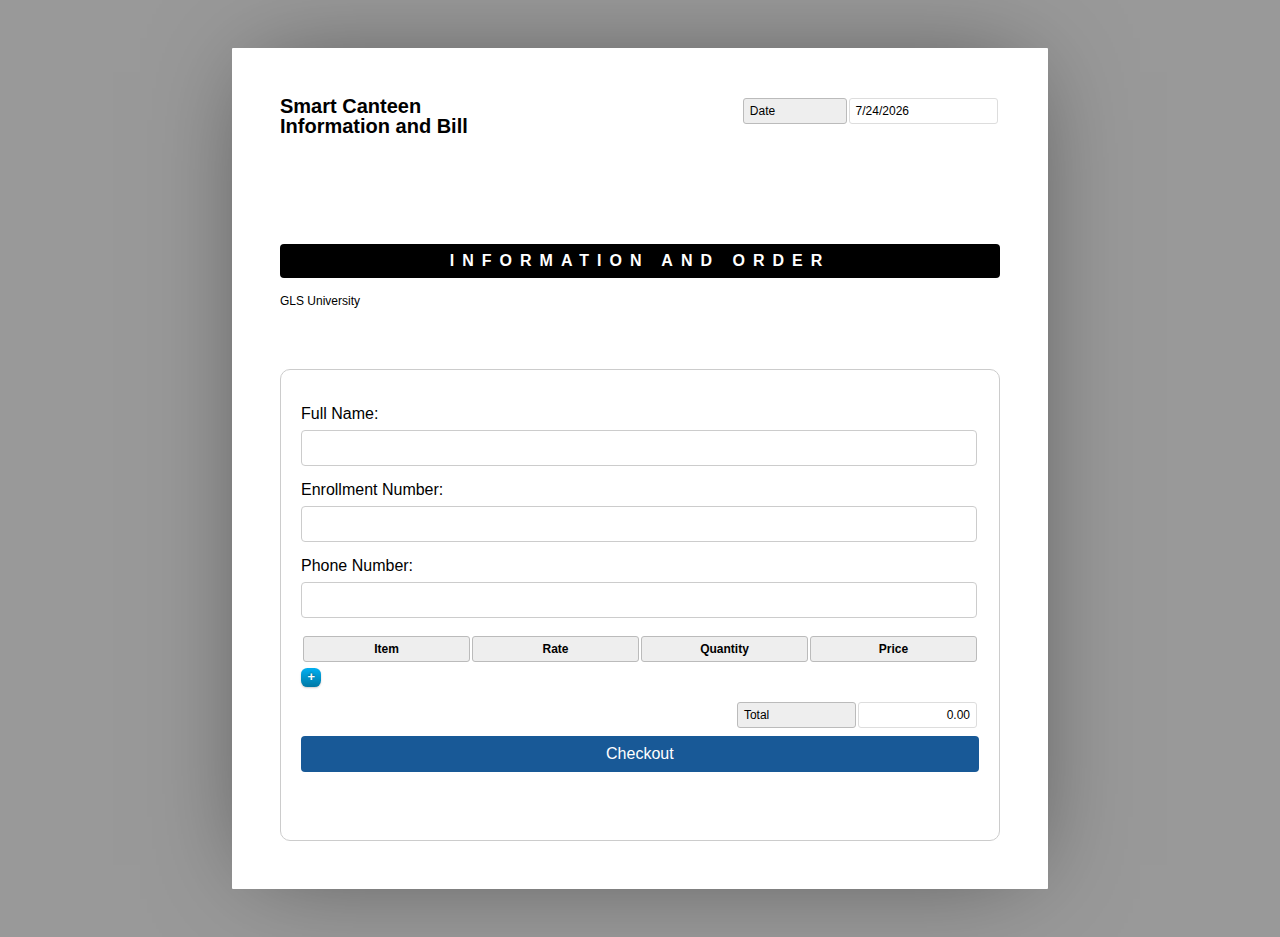
<file: bill.html>
<!DOCTYPE html>
<html lang="en">
<head>
    <meta charset="UTF-8">
    <meta name="viewport" content="width=device-width, initial-scale=1.0">
    <title>Information with Invoice</title>
    <link rel="stylesheet" href="bill.css">
    <link rel="license" href="https://www.opensource.org/licenses/mit-license/">
    <script src="bill.js" defer></script>
    <style>
        @media (max-width: 600px) {
            .container {
                width: 100%;
            }
        }
        body {
            font-family: Arial, sans-serif;
            margin: 20px;
            max-width: auto;
            height: auto;
            margin: auto;
        }
        form {
            
            max-width: auto;
            height: auto;
            margin: auto;
            padding: 20px;
            border: 1px solid #ccc;
            border-radius: 10px;
        }
        label {
            display: block;
            margin-bottom: 8px;
        }
        input, select {
            width: 97%;
            padding: 8px;
            margin-bottom: 16px;
            border: 1px solid #ccc;
            border-radius: 4px;
        }
        button {
            width: 97%;
            padding: 10px;
            background-color: #185997;
            color: white;
            border: none;
            border-radius: 4px;
            cursor: pointer;
        }
        button:hover {
            background-color: #185997;
        }
        .error {
            color: red;
            margin-bottom: 16px;
        }
    </style>
    <!-- <script>
        document.getElementById('checkoutButton').addEventListener('click', function () {
     const formData = {
         fullName: document.getElementById('fullName').value,
         course: document.getElementById('course').value,
         semester: document.getElementById('semester').value,
         enrollmentNumber: document.getElementById('enrollmentNumber').value,
         email: document.getElementById('email').value,
         phone: document.getElementById('phone').value,
         items: getItems(), // Function to get order items, quantity, and price
         totalPrice: document.getElementById('totalPrice').innerText // Total price shown in the page
     };
 
     // // Check if all required fields are filled
     // if (!formData.fullName || !formData.course || !formData.semester || !formData.enrollmentNumber || !formData.email || !formData.phone || !formData.items.length) {
     //     alert('Please fill out all required fields and add items to the order.');
     //     return;
     // }
 
     fetch('bill.php', {  // Make sure this points to your actual PHP file location
         method: 'POST',
         headers: {
             'Content-Type': 'application/json'
         },
         body: JSON.stringify(formData)
     })
     .then(response => response.json())
     .then(data => {
         if (data.success) {
             alert('Checkout successful! Your data has been saved.');
         } else {
             alert('Error: ' + data.error);
         }
     })
     .catch((error) => {
         console.error('Error:', error);
         alert('There was an error during the checkout process.');
     });
 });
 
 // Function to collect items from the order table
 function getItems() {
     const items = [];
     document.querySelectorAll('#items tr').forEach(row => {
         const item = {
             name: row.querySelector('td:nth-child(1)').textContent,
             rate: row.querySelector('td:nth-child(2)').textContent,
             quantity: row.querySelector('td:nth-child(3)').textContent,
             price: row.querySelector('td:nth-child(4)').textContent
         };
         items.push(item);
     });
     return items;
 }
 
     </script> -->
</head>
<body>
    <article>
        <address contenteditable>
            <p>Smart Canteen<br>Information and Bill</p>
        </address>
        <table class="meta">
            <tr>
                <th><span contenteditable>Date</span></th>
                <td><span id="invoiceDate"></span></td>
            </tr>
        </table>
    </article>
    <header>
        <h1>Information and Order</h1>
        <address contenteditable>
            <h3>GLS University</h3>
        </address>
    </header>
    <form id="feedbackForm" action="bill.php" method="POST">
        <div id="errorMessages" class="error"></div>
        <label for="fullName">Full Name:</label>
        <input type="text" id="fullName" name="fullName" required>

        <label for="enrollmentNumber">Enrollment Number:</label>
        <input type="text" id="enrollmentNumber" name="enrollmentNumber" pattern="\d{15}" title="Enrollment number should be 15 digits" required>
        
        <label for="phone">Phone Number:</label>
        <input type="tel" id="phone" name="phone" pattern="\d{10}" title="Phone number should be 10 digits" required>
    
    <article>
        <h1>Recipient</h1>
        <table class="inventory">
            <thead>
                <tr>
                    <th><span contenteditable>Item</span></th>
                    <th><span contenteditable>Rate</span></th>
                    <th><span contenteditable>Quantity</span></th>
                    <th><span contenteditable>Price</span></th>
                </tr>
            </thead>
            <tbody id="items">
                <!-- Items will be dynamically added here -->
            </tbody>
        </table>
        <a class="add" href="menu.html" onclick="redirectToMenu()">+</a>
        <table class="balance">
            <tr>
                <th><span contenteditable>Total</span></th>
                <td><span data-prefix="₹"></span><span id="totalPrice">0.00</span></td>
            </tr>
        </table>
        <button type="submit" id="checkoutButton">Checkout</button>
    </article>
</form>
</body>

</html>
</file>
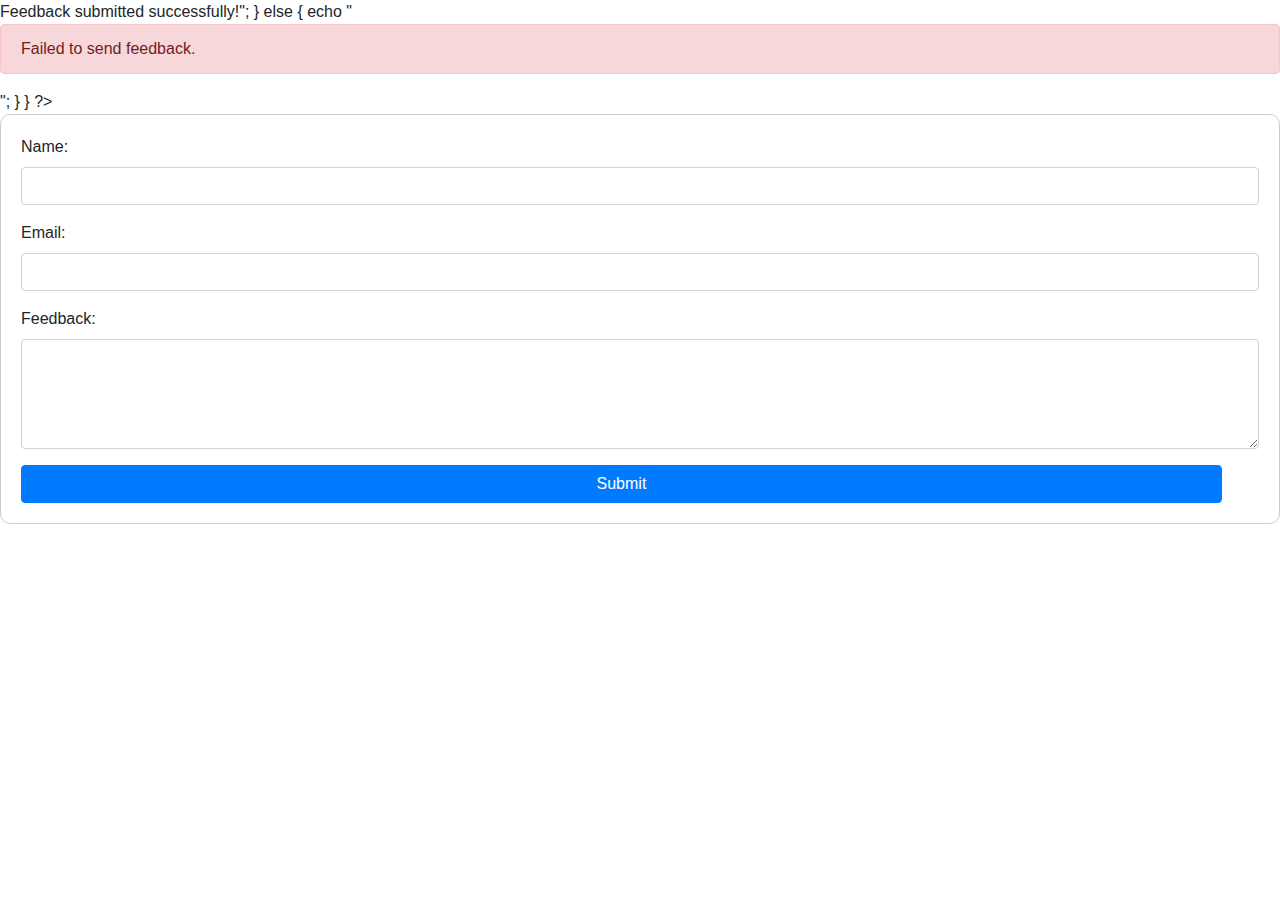
<file: feedback_form.html>
<?php
        if ($_SERVER["REQUEST_METHOD"] == "POST") {
            $name = htmlspecialchars($_POST['name']);
            $email = htmlspecialchars($_POST['email']);
            $feedback = htmlspecialchars($_POST['feedback']);

            // Save feedback to a file (you can also save it to a database)
            $file = fopen("feedback.txt", "a");
            fwrite($file, "Name: $name\nEmail: $email\nFeedback: $feedback\n\n");
            fclose($file);

            // Send feedback to admin email
            $to = "admin@example.com"; // Replace with admin email
            $subject = "New Feedback from $name";
            $message = "Name: $name\nEmail: $email\nFeedback: $feedback";
            $headers = "From: $email";

            if (mail($to, $subject, $message, $headers)) {
                echo "<div class='alert alert-success'>Feedback submitted successfully!</div>";
            } else {
                echo "<div class='alert alert-danger'>Failed to send feedback.</div>";
            }
        }
        ?>
            <!-- Bootstrap JS and dependencies -->
    <script src="https://code.jquery.com/jquery-3.5.1.slim.min.js"></script>
    <script src="https://cdn.jsdelivr.net/npm/@popperjs/core@2.5.4/dist/umd/popper.min.js"></script>
    <script src="https://stackpath.bootstrapcdn.com/bootstrap/4.5.2/js/bootstrap.min.js"></script>
<!DOCTYPE html>
<html lang="en">
<head>
    <meta charset="UTF-8">
    <meta name="viewport" content="width=device-width, initial-scale=1.0">
    <title>Feedback Form</title>
    <!-- Bootstrap CSS -->
    <link rel="stylesheet" href="style.css">
    <link href="https://stackpath.bootstrapcdn.com/bootstrap/4.5.2/css/bootstrap.min.css" rel="stylesheet">
    <style>
        @media (max-width: 600px) {
            .container {
                width: 100%;
            }
        }
        body {
            font-family: Arial, sans-serif;
            margin: 20px;
            max-width: auto;
            height: auto;
            margin: auto;
        }
        form {
            
            max-width: auto;
            height: auto;
            margin: auto;
            padding: 20px;
            border: 1px solid #ccc;
            border-radius: 10px;
        }
        label {
            display: block;
            margin-bottom: 8px;
        }
        input, select {
            width: 97%;
            padding: 8px;
            margin-bottom: 16px;
            border: 1px solid #ccc;
            border-radius: 4px;
        }
        button {
            width: 97%;
            padding: 10px;
            background-color: #185997;
            color: white;
            border: none;
            border-radius: 4px;
            cursor: pointer;
        }
        button:hover {
            background-color: #185997;
        }
        .error {
            color: red;
            margin-bottom: 16px;
        }
    </style>
</head>
<body>  
        <form action="" method="post">
            <div class="form-group">
                <label for="name">Name:</label>
                <input type="text" class="form-control" id="name" name="name" required>
            </div>
            <div class="form-group">
                <label for="email">Email:</label>
                <input type="email" class="form-control" id="email" name="email" required>
            </div>
            <div class="form-group">
                <label for="feedback">Feedback:</label>
                <textarea class="form-control" id="feedback" name="feedback" rows="4" required></textarea>
            </div>
            <button type="submit" class="btn btn-primary">Submit</button>
        </form>
    </div>
</body>

</html>
</file>
<file: style.css>
@media screen and (max-width: 544px) {

    html,
    body{
        width: 100%;
        overflow-x: hidden;
    }
    .navi .navbar li a{
        padding: 20%;
    }
    .navi .navbar li a:hover{
        border: 1px solid;
        border-color:#185997;
        border-radius: 30%;
    }
    .box h3{
        font-size: 10px !important; 
        padding: 2px !important;
    }
    #clock{
    font-size: small !important;
    }
    .box {
    border: 1px solid #b2b2b2;
    padding: 0px !important;
    margin: 10px;
    border-radius: 8px;
    font-size:8px !important;
    transition: .3s ease;
    display: block;
    justify-items: center;
    
    }
    .container4{
        display: block !important;
        justify-items: center;
    }
    .container4 .phone{
        width: 70%;
        margin-left: 20%;
    }
    .container3 .question{
        margin-left: 10% !important;
    }
    .container3{
        display: block !important;
        justify-items: center;
    }
    .container1 .people .sec{
        margin-left: 10% ;
    }
    .container1 .people{
        margin: 0%;
        width: 70%;
    }
    .container1 .hand{
        padding: 5% !important;
        padding-top: 20px;
        padding-bottom: 20px;
        padding-left: 10% !important;
    }
    .container{
        display: block !important;
        padding: 5%;
        padding-top: 20px;
        margin-bottom: 10px !important; 
    }
    .container div{
        margin: 20px;
    }
    .menupic .para .primary{
        margin: 20%;
        margin-top: 40px !important;
        margin-bottom: 30px;
    }
    .menupic .para .tertiary{
        padding-left: 40px !important;
        padding-right: 0px !important;
    }
    .container1{
        display: block !important;
        margin: 10px !important;
        justify-items: center;
    }
    .menupic{
        display: block !important;
        justify-items: center;
        width: 100%;
    }
    .menupic .para .bob{
        padding: 20px;
        margin-top: 30px;
       
    }
    .menupic .para{
        display: block !important;
        justify-items: center;
        padding-top: 0px !important;
    }
    .menupic .imagee img{
        padding-right: 15%;
        padding: 10%;
        margin-left: 3% !important;
        width: 100% !important;
    }
    #navbarNav{
        background-color: #fff5f2;
        border: 1px solid;
        border-radius: 30px;
        border-color: #4b4948;
    }
    .burger{
        display: block !important;
        justify-items: center;
    }
    .burger .parra .secondary{
        width: 100% !important; 
        margin-left: 45%;
    }
    .burger .parra{
        display: block !important;
        justify-items: center !important;
        margin: 10px;
        width: 80%;
    }
    .burger .parra p{
        padding: 10px;
        padding-left: 40px;
    }
    .burger .imageburger img{
        width: 90% !important;
        margin: 10% !important;
    }
    .burger .imageburger{
        width: 100%;
    
    }
    .items ul li{
        margin: 10px !important;
    }
    }
    @media screen and (max-width: 340px) {
    
        html,
        body{
            width: 100%;
            overflow-x: hidden;
        }
        .navi .navbar li a{
            padding: 10%;
        }
        .navi .navbar li a:hover{
            border: 1px solid;
            border-color:#185997;
            border-radius: 20%;
        }
        .box h3{
                font-size: 10px !important; 
                padding: 2px !important;
            }
        #clock{
            font-size: small !important;
        }
        .box {
            border: 1px solid #b2b2b2;
            padding: 0px !important;
            margin: 10px;
            border-radius: 8px;
            font-size:8px !important;
            transition: .3s ease;
            display: block;
            justify-items: center;
            
            }
        .container4{
            display: block !important;
            justify-items: center;
        }
        .container4 .phone{
            width: 70%;
            margin-left: 20%;
        }
        .container3 .question{
            margin-left: 10% !important;
        }
        .container3{
            display: block !important;
            justify-items: center;
        }
        .container1 .people .sec{
            margin-left: 10% ;
        }
        .container1 .people{
            margin: 0%;
            width: 70%;
        }
        .container1 .hand{
            padding: 5% !important;
            padding-top: 20px;
            padding-bottom: 20px;
            padding-left: 10% !important;
        }
        .container{
            display: block !important;
            padding: 5%;
            padding-top: 20px;
            margin-bottom: 10px !important; 
        }
        .container div{
            margin: 20px;
        }
        .menupic .para .primary{
            margin: 20%;
            margin-top: 40px !important;
            margin-bottom: 30px;
        }
        .menupic .para .tertiary{
            padding-left: 20px !important;
            padding-right: 0px !important;
        }
        .container1{
            display: block !important;
            margin: 10px !important;
            justify-items: center;
        }
        .menupic{
            display: block !important;
            justify-items: center;
            width: 100%;
        }
        .menupic .para .bob{
            padding: 20px;
            margin-top: 30px;
           
        }
        .menupic .para{
            display: block !important;
            justify-items: center;
            padding-top: 0px !important;
        }
        .menupic .imagee img{
            padding-right: 15%;
            padding: 10%;
            margin-left: 3% !important;
            width: 100% !important;
        }
        #navbarNav{
            background-color: #fff5f2;
            border: 1px solid;
            border-radius: 30px;
            border-color: #272d36;
        }
        .burger{
            display: block !important;
            justify-items: center;
        }
        .burger .parra .secondary{
            width: 100% !important; 
            margin-left: 45%;
        }
        .burger .parra{
            display: block !important;
            justify-items: center !important;
            margin: 10px;
            width: 80%;
        }
        .burger .parra p{
            padding: 10px;
            padding-left: 40px;
        }
        .burger .imageburger img{
            width: 90% !important;
            margin: 10% !important;
        }
        .burger .imageburger{
            width: 100%;
        
        }
        .items ul li{
            margin: 10px !important;
        }
        }
    
    @media screen and (max-width: 492px) {
    
        html,
        body{
            width: 100%;
            overflow-x: hidden;
        }
        .navi .navbar li a{
            padding: 10%;
        }
        .navi .navbar li a:hover{
            border: 1px solid;
            border-color:#185997;
            border-radius: 20%;
        }
        .box h3{
            font-size: 10px !important; 
            padding: 2px !important;
        }
    #clock{
        font-size: small !important;
    }
    .box {
        border: 1px solid #b2b2b2;
        padding: 0px !important;
        margin: 10px;
        border-radius: 8px;
        font-size:8px !important;
        transition: .3s ease;
        display: block;
        justify-items: center;
        
        }
        .container4{
            display: block !important;
            justify-items: center;
        }
        .container4 .phone{
            width: 70%;
            margin-left: 20%;
        }
        .container3 .question{
            margin-left: 10% !important;
        }
        .container3{
            display: block !important;
            justify-items: center;
        }
        .container1 .people .sec{
            margin-left: 10% ;
        }
        .container1 .people{
            margin: 0%;
            width: 70%;
        }
        .container1 .hand{
            padding: 5% !important;
            padding-top: 20px;
            padding-bottom: 20px;
            padding-left: 10% !important;
        }
        .container{
            display: block !important;
            padding: 5%;
            padding-top: 20px;
            margin-bottom: 10px !important; 
        }
        .container div{
            margin: 20px;
        }
        .menupic .para .primary{
            margin: 20%;
            margin-top: 40px !important;
            margin-bottom: 30px;
        }
        .menupic .para .tertiary{
            padding-left: 40px !important;
            padding-right: 0px !important;
        }
        .container1{
            display: block !important;
            margin: 10px !important;
            justify-items: center;
        }
        .menupic{
            display: block !important;
            justify-items: center;
            width: 100%;
        }
        .menupic .para .bob{
            padding: 20px;
            margin-top: 30px;
           
        }
        .menupic .para{
            display: block !important;
            justify-items: center;
            padding-top: 0px !important;
        }
        .menupic .imagee img{
            padding-right: 15%;
            padding: 10%;
            margin-left: 3% !important;
            width: 100% !important;
        }
        #navbarNav{
            background-color: #fff5f2;
            border: 1px solid;
            border-radius: 30px;
            border-color: #272d36;
        }
        .burger{
            display: block !important;
            justify-items: center;
        }
        .burger .parra .secondary{
            width: 100% !important; 
            margin-left: 45%;
        }
        .burger .parra{
            display: block !important;
            justify-items: center !important;
            margin: 10px;
            width: 80%;
        }
        .burger .parra p{
            padding: 10px;
            padding-left: 40px;
        }
        .burger .imageburger img{
            width: 90% !important;
            margin: 10% !important;
        }
        .burger .imageburger{
            width: 100%;
        
        }
        .items ul li{
            margin: 10px !important;
        }
        }
    
    @media screen and (max-width: 430px) {
    
    html,
    body{
        width: 100%;
        overflow-x: hidden;
    }
    .navi .navbar li a{
        padding: 10%;
    }
    .navi .navbar li a:hover{
        border: 1px solid;
        border-color:#185997;
        border-radius: 20%;
    }
    .box h3{
        font-size: 10px !important; 
        padding: 2px !important;
    }
    #clock{
    font-size: small !important;
    }
    .box {
    border: 1px solid #b2b2b2;
    padding: 0px !important;
    margin: 10px;
    border-radius: 8px;
    font-size:8px !important;
    transition: .3s ease;
    display: block;
    justify-items: center;
    
    }
    .container4{
        display: block !important;
        justify-items: center;
    }
    .container4 .phone{
        width: 70%;
        margin-left: 20%;
    }
    .container3 .question{
        margin-left: 10% !important;
    }
    .container3{
        display: block !important;
        justify-items: center;
    }
    .container1 .people .sec{
        margin-left: 10% ;
    }
    .container1 .people{
        margin: 0%;
        width: 70%;
    }
    .container1 .hand{
        padding: 5% !important;
        padding-top: 20px;
        padding-bottom: 20px;
        padding-left: 10% !important;
    }
    .container{
        display: block !important;
        padding: 5%;
        padding-top: 20px;
        margin-bottom: 10px !important; 
    }
    .container div{
        margin: 20px;
    }
    .menupic .para .primary{
        margin: 20%;
        margin-top: 40px !important;
        margin-bottom: 30px;
    }
    .menupic .para .tertiary{
        padding-left: 20px !important;
        padding-right: 0px !important;
    }
    .container1{
        display: block !important;
        margin: 10px !important;
        justify-items: center;
    }
    .menupic{
        display: block !important;
        justify-items: center;
        width: 100%;
    }
    .menupic .para .bob{
        padding: 20px;
        margin-top: 30px;
       
    }
    .menupic .para{
        display: block !important;
        justify-items: center;
        padding-top: 0px !important;
    }
    .menupic .imagee img{
        padding-right: 15%;
        padding: 10%;
        margin-left: 3% !important;
        width: 100% !important;
    }
    #navbarNav{
        background-color: #fff5f2;
        border: 1px solid;
        border-radius: 30px;
        border-color: #272d36;
    }
    .burger{
        display: block !important;
        justify-items: center;
    }
    .burger .parra .secondary{
        width: 100% !important; 
        margin-left: 45%;
    }
    .burger .parra{
        display: block !important;
        justify-items: center !important;
        margin: 10px;
        width: 80%;
    }
    .burger .parra p{
        padding: 10px;
        padding-left: 40px;
    }
    .burger .imageburger img{
        width: 90% !important;
        margin: 10% !important;
    }
    .burger .imageburger{
        width: 100%;
    
    }
    .items ul li{
        margin: 10px !important;
    }
    }
    
    
        /* media query for 475px */
    
        @media screen and (max-width: 407px) {
    
        html,
        body{
            width: 100%;
            overflow-x: hidden;
        }
        .box h3{
            font-size: 20px;
        }
        .box {
        border: 1px solid #b2b2b2;
        padding: 10px;
        margin: 10px;
        border-radius: 8px;
        font-size:10px !important;
        transition: .3s ease;
        display: block;
        justify-items: center;
        cursor: pointer;
    }
        .menus{
            width: 100%;
            display: flex !important;
            overflow-wrap:anywhere ;
    
        }
        .navi .navbar li a{
            padding: 10%;
        }
        .navi .navbar li a:hover{
            border: 1px solid;
            border-color:#185997;
            border-radius: 20%;
        }
    
        .container4{
            display: block !important;
            justify-items: center;
        }
        .container4 .phone{
            width: 70%;
            margin-left: 20%;
        }
        .container3 .question{
            margin-left: 10% !important;
        }
        .container3{
            display: block !important;
            justify-items: center;
        }
        .container1 .people .sec{
            margin-left: 10% ;
        }
        .container1 .people{
            margin: 0%;
            width: 70%;
        }
        .container1 .hand{
            padding: 5% !important;
            padding-top: 20px;
            padding-bottom: 20px;
            padding-left: 10% !important;
        }
        .container{
            display: block !important;
            padding: 5%;
            padding-top: 20px;
            margin-bottom: 10px !important; 
        }
        .container div{
            margin: 20px;
        }
        .menupic .para .primary{
            margin: 20%;
            margin-top: 40px !important;
            margin-bottom: 30px;
        }
        .menupic .para .tertiary{
            padding-left: 15px !important;
            padding-right: 0px !important;
        }
        .container1{
            display: block !important;
            margin: 10px !important;
            justify-items: center;
        }
        .menupic{
            display: block !important;
            justify-items: center;
            width: 100%;
        }
        .menupic .para .bob{
            padding: 20px;
            margin-top: 30px;
           
        }
        .menupic .para{
            display: block !important;
            justify-items: center;
            padding-top: 0px !important;
        }
        .menupic .imagee img{
            padding-right: 15%;
            padding: 10%;
            margin-left: 3% !important;
            width: 100% !important;
        }
        #navbarNav{
            background-color: #fff5f2;
            border: 1px solid;
            border-radius: 30px;
            border-color: #272d36;
        }
        .burger{
            display: block !important;
            justify-items: center;
        }
        .burger .parra .secondary{
            width: 100% !important; 
            margin-left: 45%;
        }
        .burger .parra{
            display: block !important;
            justify-items: center !important;
            margin: 10px;
            width: 80%;
        }
        .burger .parra p{
            padding: 10px;
            padding-left: 40px;
        }
        .burger .imageburger img{
            width: 90% !important;
            margin: 10% !important;
        }
        .burger .imageburger{
            width: 100%;
        
        }
        .items ul li{
            margin: 10px !important;
        }
    }
    
    
        /* media query for 640px */
    
       @media screen and (max-width: 640px) {
        .container4{
            display: block !important;
            justify-items: center;
        }
        .container4 .phone{
            width: 70%;
            margin-left: 20%;
        }
        .container3 .question{
            margin-left: 20%;
        }
        .container3{
            display: block !important;
            justify-items: center;
        }
        .container1 .people{
            margin: 0%;
            width: 70%;
        }
        .container1 .hand{
            padding: 10%;
            padding-top: 20px;
            padding-bottom: 20px;
        }
        .container{
            display: block !important;
            padding: 5%;
            padding-top: 20px;
        }
        .container div{
            margin: 20px;
        }
        .container1{
            display: block !important;
            margin: 10px !important;
            justify-items: center;
        }
        .menupic{
            display: block !important;
            justify-items: center;
        }
        .menupic .para .bob{
            padding: 20px;
            margin-top: 30px;
        }
        .menupic .para{
            display: block;
            justify-items: center;
            padding-top: 50px;
        }
        .menupic .imagee img{
            padding-right: 15%;
            padding: 10%;
        }
        #navbarNav{
            background-color: #fff5f2;
            border: 1px solid;
            border-radius: 30px;
            border-color: #272d36;
        }
        .burger{
            display: block !important;
            justify-items: center;
        }
        .burger .parra{
            display: block;
            justify-items: center;
            margin: 10px;
            width: 80%;
        }
        .burger .parra p{
            padding: 10px;
            padding-left: 40px;
        }
        .burger .imageburger img{
            width: 80%;
        }
        .burger .imageburger{
            width: 80%;
        
        }
        .items ul li{
            margin: 10px !important;
        }
    }
    
    /* Responsive for 768px */
    
    @media screen and (max-width: 768px) {
    
        .navi .navbar li a{
            padding: 10%;
        }
        .navi .navbar li a:hover{
            border: 1px solid;
            border-color:#185997;
            border-radius: 20%;
        }
    
        .container4{
            display: block !important;
            justify-items: center;
        }
        .container4 .phone{
            width: 60%;
            margin-left: 20%;
        }
        .container3 .question{
            margin-left: 20%;
            width: 90%;
        }
        .container3{
            display: block !important;
            justify-items: center;
        }
        .container1 .people{
            margin: 0%;
            width: 70%;
        }
        .container1 .hand{
            padding: 17%;
            padding-top: 20px;
            padding-bottom: 20px;
        }
        
        .container{
            display: grid;
            grid-template-columns: repeat(2,1fr);
            width: 100%;
            grid-gap: 10px;
            justify-content: center;
        }
        .container .itemss{
            padding: 10px;
        }
        .container .itemss .price{
            margin: 2px;
        }
        .container div{
            margin: 20px;
        }
        .container1{
            display: block !important;
            margin: 10px !important;
            justify-items: center;
        }
        .menupic{
            display: block !important;
            justify-items: center;
        }
        .menupic .para .bob{
            padding: 20px;
            margin-top: 30px;
        }
        .menupic .para .primary{
            font-size:50px;
        }
        .menupic .para .tertiary{
            font-size: 20px;
            padding-left: 60px;
            padding-right: 30px;
        }
        .menupic .para{
            display: block;
            justify-items: center;
            padding-top: 50px;
            width: 80%;
        }
        .menupic .imagee img{
            padding: 13%;
            padding-bottom: 40px;
        }
        .burger{
            display: block !important;
            justify-items: center;
        }
        .burger .parra{
            display: block;
            justify-items: center;
            margin: 10px;
            width: 80%;
        }
        .burger .parra p{
            padding: 10px;
            padding-left: 40px;
        }
        .burger .imageburger img{
            width: 70%;
            margin-left: 22%;
        }
        .burger .imageburger{
            width: 80%;
        
        }
        .items ul li{
            margin: 10px !important;
        }
    }
    
    
    
        @keyframes appear{
            from{
                opacity: 0.3;
                transform: translateX(100%);
                filter: blur(5px);
                transition: all 1s;
            }
            to{
                opacity: 1;
                transform: translateX(0px);
                filter: blur(0);
            }
        }
        @keyframes phonee{
            from{
                opacity: 0;
                transform: translateX(-100%);
                filter: blur(5px);
                transition: all 1s;
            }
            to{
                opacity: 1;
                transform: translateX(0px);
                filter: blur(0);
            }
        }
        .phone{
            animation: phonee linear;
            animation-timeline: view();
            animation-range-start:cover;
            animation-range-end:400px;
        } 
        .imageburger{
            animation: appear linear;
            animation-timeline: view();
            animation-range-start:cover;
            animation-range-end:400px;
        } 
        .phone img:hover{
            margin-left: 30px;
        }
        .bt1:hover{
            transform: translateY(-10px);
            box-shadow: 1px 5px 15px rgba(0,0,0,0.4);
        }
        .bt2:hover{
            transform: translateY(-10px);
            box-shadow: 1px 5px 15px rgba(0,0,0,0.4);
        }
        .neww li a{
            text-decoration: none;
            color: gray;
        }
        .seconddd{
            display: flex;
        }
        .neww li{
            list-style: none;
            color: gray;
        }
        .final h2{
            font-size: 22px;
            margin-bottom: 10px;
            color: #fff;
        }
        .aboutt{
            width: 40%;
        }
        .final{
            width: 100%;
            background-color: #272d36;
            padding: 5%;
            display: flex;
        }
        .icon{
            display: flex;
            justify-content: center;
            align-items: center;
            padding: 10px;
            margin: 40p;
            padding-top: 10px;
        }
        .bt1{
            width:50% ;
            background-color: black;
            margin: 10px;
            display: flex;
            align-items: center;
            padding-left: 20px;
            padding-right: 20px;
            border: 1px solid;
            border-radius: 20px;
            cursor: pointer;
            margin-right: 20px;
            transition: .3s ease;
        }
        .bt2{
            width:50% ;
            background-color: black;
            margin: 10px;
            display: flex;
            align-items: center;
            padding-left: 20px;
            padding-right: 20px;
            border: 1px solid;
            border-radius: 20px;
            cursor: pointer;
            margin-left: 20px;
            transition: .3s ease;
        }
        .phone{
            margin: 30px;
            margin-top: 80px;
            width: 45%;
        }
        .container4{
            display: flex;
        }
        .container3{
            display: block;
            justify-items: center;
            transition: .5s ease;
        }
        .question{
            font-size: 44px;
            font-weight: 700;
            margin-bottom: 20px;
        }
        .bodybuilder{
            border-radius: 50%;
            margin: 0px;
            margin-top: px;
        }
        .container1{
            display: flex;
            margin: 50px;
            margin-top: 100px;
            align-items: center;
        }
        .people{
            width: 60%;
            margin: 40px;
        }
        .hand{
            margin: 10px;
            margin-bottom: 30px;
        }
        .sec{
            font-size: 44px;
            font-weight: 700;
            margin-bottom: 20px;
        }
        .itemss{
            padding: 25px;
            display: block;
            transition: .3s ease;
        }
        .itemss .imgeeee img{
            transition: .3s ease;
        }
    
        .itemss:hover{
            box-shadow: 0px 5px 15px rgba(0,0,0, .4);
        }
        .itemss:hover .imgeeee img{
            transform: scale(.95);
        }
        .container{
            width: 100%;
            margin-top: 20px;
            display: grid;
            grid-template-columns: repeat(3,1fr);
            grid-gap: 10px;
            margin-bottom: 30px;
        }
        .items{
            font-size: 20px;
            font-weight: 500;
            width: 100%;
            justify-items: center;
            margin-top: 30px;
        }
        .items ul li{
            display: inline-block;
            list-style: none;
            margin: 20px;
        }
        .items a{
            text-decoration: none;
            font-size: 20px;
            color: black;
    
        }
        .menuuuu{
            padding-top:10px;
        }
        .parra .butt{
            margin-top: 10px;
        }
        .imageburger{
            width: 52%;
        }
        .four{
            font-size: 24px;
            font-weight: 400;
            margin-bottom: 20px;
            letter-spacing: 2px;
        }
        .ternary{
            font-size: 64px;
            font-weight: 700;
            margin-bottom: 20px;
        }
        .secondary {
        font-size: 44px;
        font-weight: 700;
        margin-bottom: 10px;
        }
        .parra{
            margin: 20px;
            margin-top: 140px;
            width: 48%;
        }
        .imageburger img{
            margin: 40px;
            width: 70%;
        }
        .burger{
            width: 100%;
            display: flex;
    
        }
        #clock{
            color: #185997;
            font-size: 25px;
            margin: 7px;
        }
        .menus .box p{
            margin: 4px;
        }
        .name{
            display: flex;
            justify-content: center;
            font-size: 44px;
            font-weight: 700;
            margin-bottom: 20px;
            margin-top: 10px;
        }
        .box{
            border: 1px solid #b2b2b2;
            padding: 20px;
            margin: 10px;
            border-radius: 8px;
            font-size: 18px;
            transition: .3s ease;
            display: block;
            justify-items: center;
            cursor: pointer;
        }
        .box:hover{
            background-color: #185997;
            color: white;
            transform: translateY(-10px);
            box-shadow: 0px 5px 15px rgba(0,0,0,0.4);
        }
        .box:hover #clock{
            color: white;
        }
        .menus{
            width: 100%;
            display: flex;
            padding: 20px;
        }
    
        .butt {
        padding: 12px 18px;
        background-color: #185997;
        border-radius: 4px;
        color: #fff;
        text-decoration: none;
        font-size: 22px;
        
        }
        .bob{
            padding-top: 30px;
        }
        .tertiary {
            font-size: 24px;
            font-weight: 400;
        margin-bottom: 20px;
        }
        .primary {
            font-size: 64px;
            font-weight: 700;
            margin-bottom: 20px;
            margin-top: 100;
        }
        .para{
            width: 70%;
            padding-top: 100px;
            padding-left: 20px;
        }
        .menupic .imagee img{
            width: 80%;
            margin-left: 100px;
            padding-top: 20px;
        }
        .menupic{
            display: flex;
            width: 100%;
            background-color: #fff5f2;
            padding-top: 80px;
            z-index: -1;
    
        }
        .navi{
            width: 100%;
            height: 80px;
            background-color: #fff5f2;
            display: flex;
            justify-content:space-between;
            box-shadow: 0 1px 1px -1px rgba(0,0,0,22);
            position: fixed;
            z-index: 22;
        }
        .navi .logo a{
            font-size: 35px;
            line-height: 80px;
            padding: 0 30px;
            font-weight: 600;
            text-decoration: none;
            color: black;
        }
        .navbar{
            float: right;
            margin-right: 10px;
            line-height: 15px;
        }
        .navbar li{
            margin: 10px;
            padding-left: 9px;
        }
        .navi .navbar li a{
            font-size: 18px;
            font-weight: 540;
            transition: .2s;
        }
        .navi .navbar li a:hover{
            border-bottom: 2px solid;
            border-color:#185997;
        }
        *{
            font-family: 'Trebuchet MS', 'Lucida Sans Unicode', 'Lucida Grande', 'Lucida Sans', Arial, sans-serif;
        }
        .navlink{
            margin-bottom: 2px;
        }
</file>
<file: bill.css>
/* reset */

* {
	border: 0;
	box-sizing: content-box;
	color: inherit;
	font-family: inherit;
	font-size: inherit;
	font-style: inherit;
	font-weight: inherit;
	line-height: inherit;
	list-style: none;
	margin: 0;
	padding: 0;
	text-decoration: none;
	vertical-align: top;
}

/* content editable */

*[contenteditable] {
	border-radius: 0.25em;
	min-width: 1em;
	outline: 0;
}

*[contenteditable] {
	cursor: pointer;
}

*[contenteditable]:hover,
*[contenteditable]:focus,
td:hover *[contenteditable],
td:focus *[contenteditable],
img.hover {
	background: #DEF;
	box-shadow: 0 0 1em 0.5em #DEF;
}

span[contenteditable] {
	display: inline-block;
}

/* heading */

h1 {
	font: bold 100% sans-serif;
	letter-spacing: 0.5em;
	text-align: center;
	text-transform: uppercase;
}

/* table */

table {
	font-size: 75%;
	table-layout: fixed;
	width: 100%;
}

table {
	border-collapse: separate;
	border-spacing: 2px;
}

th,
td {
	border-width: 1px;
	padding: 0.5em;
	position: relative;
	text-align: left;
}

th,
td {
	border-radius: 0.25em;
	border-style: solid;
}

th {
	background: #EEE;
	border-color: #BBB;
}

td {
	border-color: #DDD;
}

/* page */

html {
	font: 16px/1 'Open Sans', sans-serif;
	overflow: auto;
	padding: 0.5in;
}

html {
	background: #999;
	cursor: default;
}

body {
	box-sizing: border-box;
	height: auto;
	margin: 0 auto;
	overflow: hidden;
	padding: 0.5in;
	width: 8.5in;
}

body {
	background: #FFF;
	border-radius: 1px;
	box-shadow: 0 0 1in -0.25in rgba(0, 0, 0, 0.5);
}

/* header */

header {
	margin: 0 0 3em;
}

header:after {
	clear: both;
	content: "";
	display: table;
}

header h1 {
	background: #000;
	border-radius: 0.25em;
	color: #FFF;
	margin: 0 0 1em;
	padding: 0.5em 0;
}

header address {
	float: left;
	font-size: 75%;
	font-style: normal;
	line-height: 1.25;
	margin: 0 1em 1em 0;
}

header address p {
	margin: 0 0 0.25em;
}

header span,
header img {
	display: block;
	float: right;
}

header span {
	margin: 0 0 1em 1em;
	max-height: 25%;
	max-width: 60%;
	position: relative;
}

header img {
	max-height: 100%;
	max-width: 100%;
}

header input {
	cursor: pointer;
	-ms-filter: "progid:DXImageTransform.Microsoft.Alpha(Opacity=0)";
	height: 100%;
	left: 0;
	opacity: 0;
	position: absolute;
	top: 0;
	width: 100%;
}

/* article */

article,
article address,
table.meta,
table.inventory {
	margin: 0 0 3em;
}

article:after {
	clear: both;
	content: "";
	display: table;
}

article h1 {
	clip: rect(0 0 0 0);
	position: absolute;
}

article address {
	float: left;
	font-size: 125%;
	font-weight: bold;
}

/* table meta & balance */

table.meta,
table.balance {
	float: right;
	width: 36%;
}

table.meta:after,
table.balance:after {
	clear: both;
	content: "";
	display: table;
}

/* table meta */

table.meta th {
	width: 40%;
}

table.meta td {
	width: 60%;
}

/* table items */

table.inventory {
	clear: both;
	width: 100%;
}

table.inventory th {
	font-weight: bold;
	text-align: center;
}

table.inventory td:nth-child(1) {
	width: 26%;
}

table.inventory td:nth-child(2) {
	width: 38%;
}

table.inventory td:nth-child(3) {
	text-align: right;
	width: 12%;
}

table.inventory td:nth-child(4) {
	text-align: right;
	width: 12%;
}

table.inventory td:nth-child(5) {
	text-align: right;
	width: 12%;
}

/* table balance */

table.balance th,
table.balance td {
	width: 50%;
}

table.balance td {
	text-align: right;
}

/* aside */

aside h1 {
	border: none;
	border-width: 0 0 1px;
	margin: 0 0 1em;
}

aside h1 {
	border-color: #999;
	border-bottom-style: solid;
}

/* javascript */

.add,
.cut {
	border-width: 1px;
	display: block;
	font-size: .8rem;
	padding: 0.25em 0.5em;
	float: left;
	text-align: center;
	width: 0.6em;
}

.add,
.cut {
	background: #9AF;
	box-shadow: 0 1px 2px rgba(0, 0, 0, 0.2);
	background-image: -moz-linear-gradient(#00ADEE 5%, #0078A5 100%);
	background-image: -webkit-linear-gradient(#00ADEE 5%, #0078A5 100%);
	border-radius: 0.5em;
	border-color: #0076A3;
	color: #FFF;
	cursor: pointer;
	font-weight: bold;
	text-shadow: 0 -1px 2px rgba(0, 0, 0, 0.333);
}

.add {
	margin: -2.5em 0 0;
}

.add:hover {
	background: #00ADEE;
}

.cut {
	opacity: 0;
	position: absolute;
	top: 0;
	left: -1.5em;
}

.cut {
	-webkit-transition: opacity 100ms ease-in;
}

tr:hover .cut {
	opacity: 1;
}

@media print {
	* {
		-webkit-print-color-adjust: exact;
	}

	html {
		background: none;
		padding: 0;
	}

	body {
		box-shadow: none;
		margin: 0;
	}

	span:empty {
		display: none;
	}

	.add,
	.cut {
		display: none;
	}
}

@page {
	margin: 0;
}
</file>
